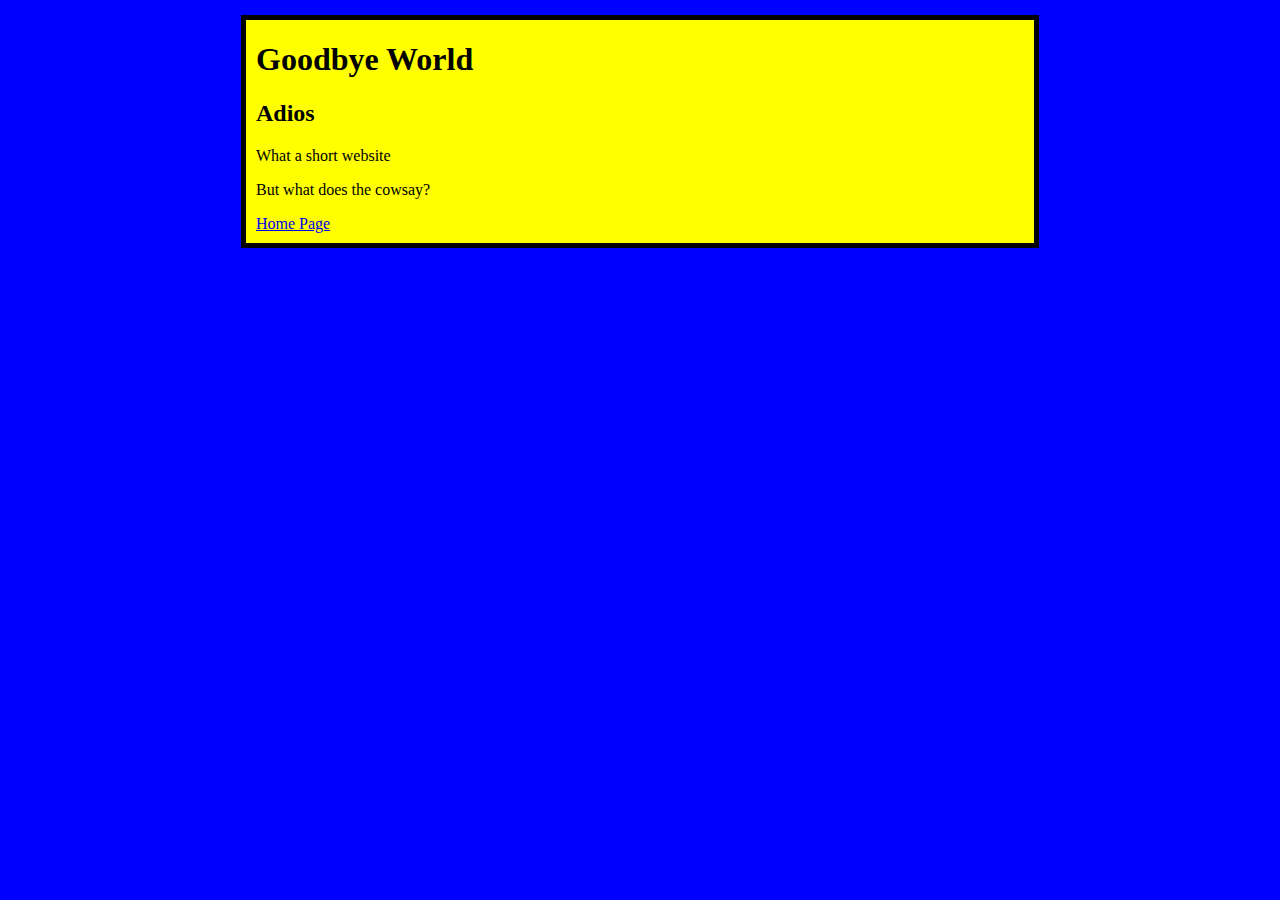
<file: goodbye.html>
<!DOCTYPE html>
<html>

  <head>
    <title>Goodbye!</title>
  <!-- Link stylesheet -->
  <link rel="stylesheet" type="text/css" href="goodbye_styles.css">
  </head>

  <body>
    <h1>Goodbye World</h1>
    <h2>Adios</h2>
    <p> What a short website </p>
    <p> But what does the cowsay?</p>

  </body>
  <!-- link back to main page -->
  
  <a href="index.html"> Home Page </a>

</html>
</file>
<file: goodbye_styles.css>
/* Set background */
html {
  background-color: blue;
}

/* styles for the body of the site */
body {
  width: 60%;
  background-color: yellow;
  border: 5px solid black;
  padding: 0 10px 10px 10px;
  margin-top: 15px;
  margin-left: auto;
  margin-right: auto;
}

/* styles for headline */
h1 {
  color: black;
}

/* styles for subheadline */
h2 {
  color: black;
}

/* styles for paragraph */
p {
    color: black;
}
</file>
